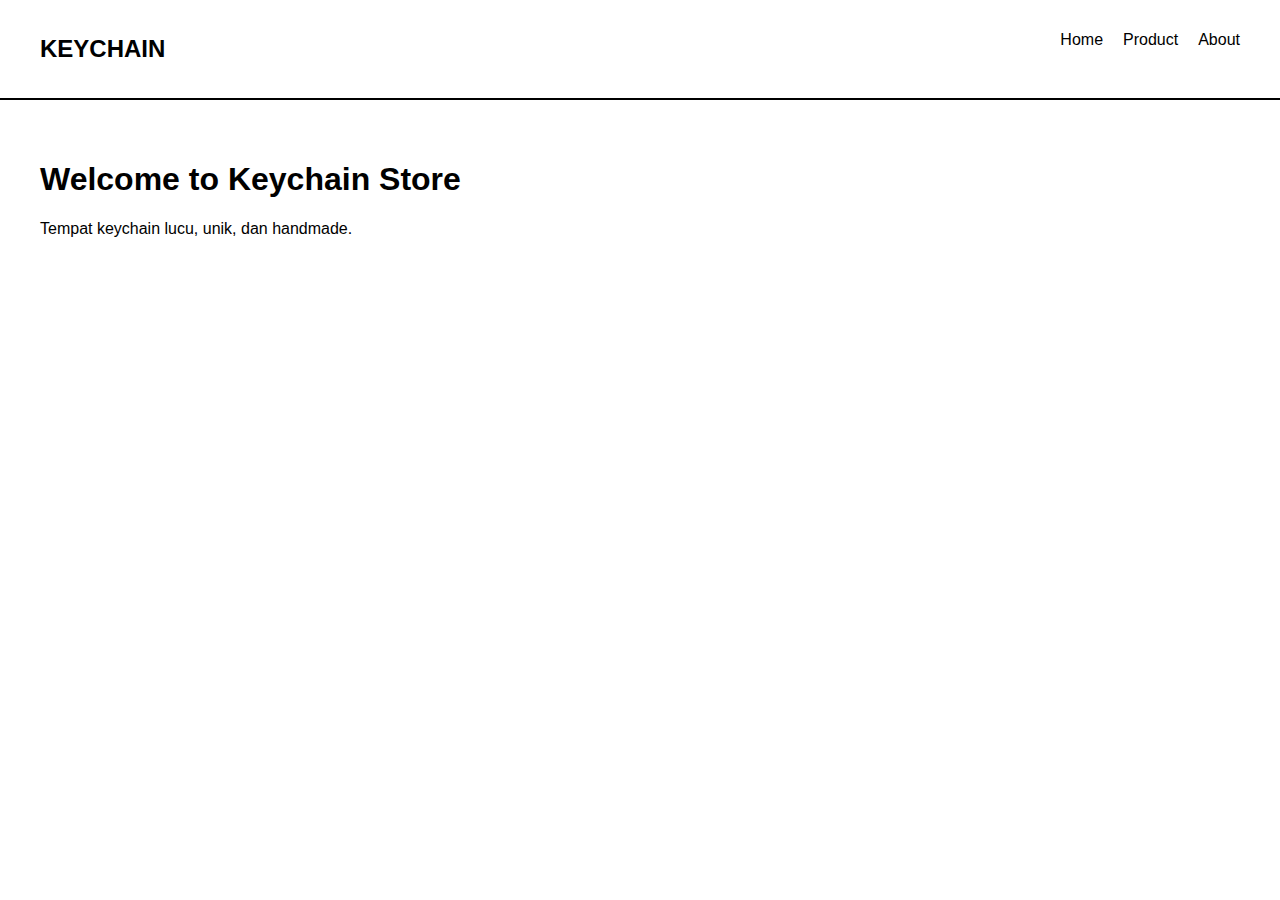
<file: index.html>
<!DOCTYPE html>
<html lang="id">
<head>
    <meta charset="UTF-8">
    <title>Keychain Store | Home</title>
    <link rel="stylesheet" href="style.css">
</head>
<body>

    <!-- NAVBAR -->
    <nav>
        <h2 class="logo">KEYCHAIN</h2>
        <ul>
            <li><a href="index.html">Home</a></li>
            <li><a href="product.html">Product</a></li>
            <li><a href="about.html">About</a></li>
        </ul>
    </nav>

    <!-- HOME -->
    <section class="content">
        <h1>Welcome to Keychain Store</h1>
        <p>Tempat keychain lucu, unik, dan handmade.</p>
    </section>

</body>
</html>
</file>
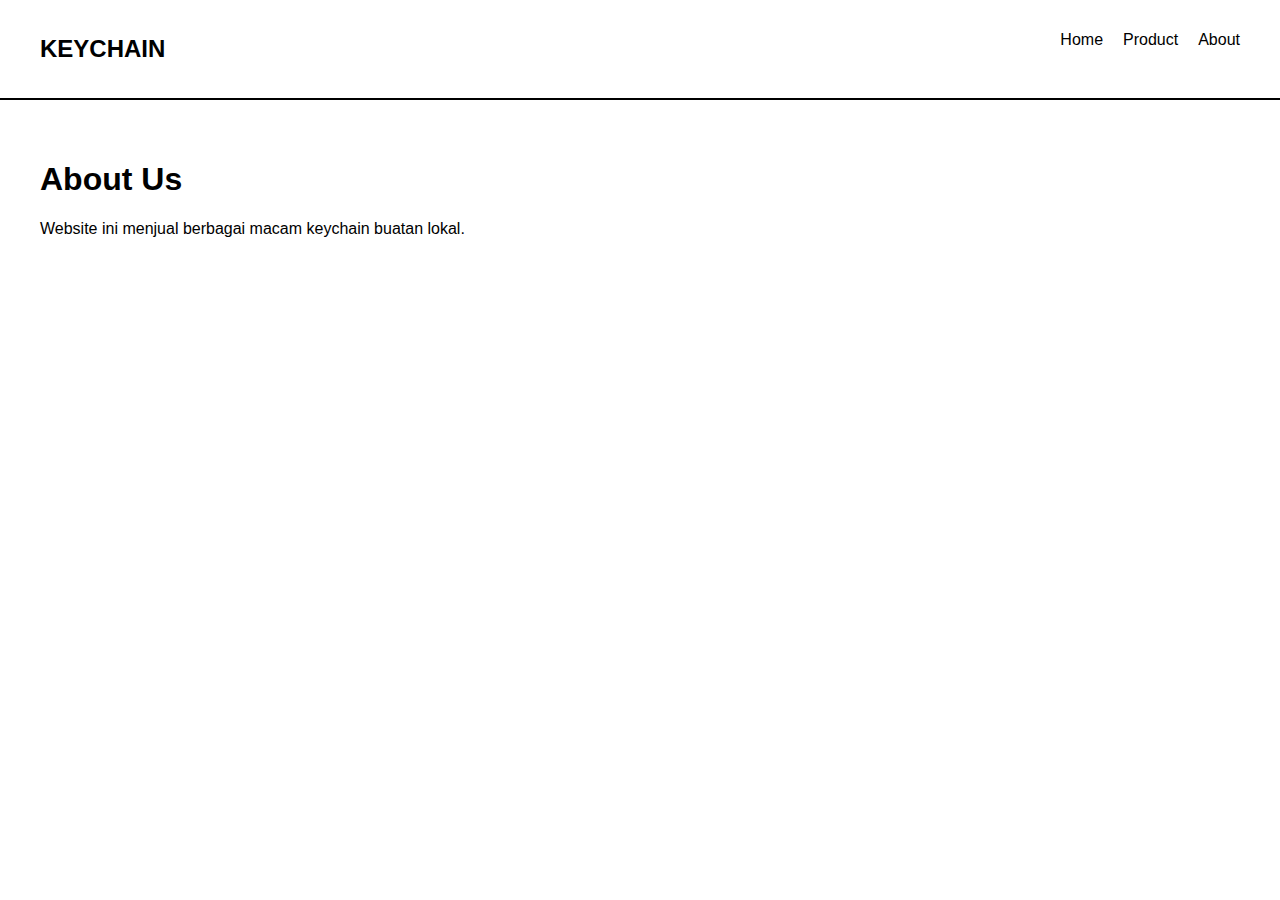
<file: about.html>
<!DOCTYPE html>
<html lang="id">
<head>
    <meta charset="UTF-8">
    <title>Keychain Store | About</title>
    <link rel="stylesheet" href="style.css">
</head>
<body>

    <!-- NAVBAR -->
    <nav>
        <h2 class="logo">KEYCHAIN</h2>
        <ul>
            <li><a href="index.html">Home</a></li>
            <li><a href="product.html">Product</a></li>
            <li><a href="about.html">About</a></li>
        </ul>
    </nav>

    <!-- ABOUT -->
    <section class="content">
        <h1>About Us</h1>
        <p>Website ini menjual berbagai macam keychain buatan lokal.</p>
    </section>

</body>
</html>
</file>
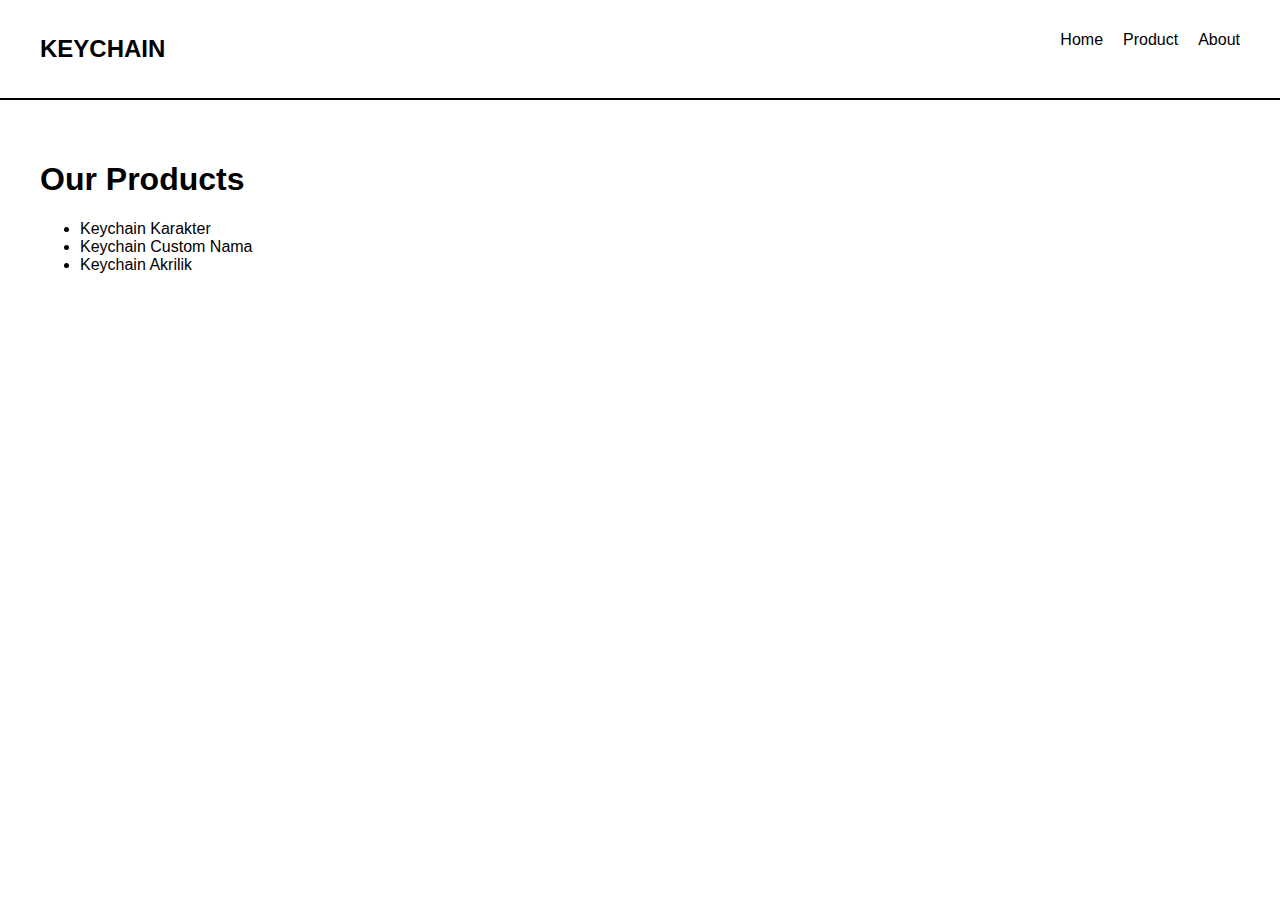
<file: product.html>
<!DOCTYPE html>
<html lang="id">
<head>
    <meta charset="UTF-8">
    <title>Keychain Store | Product</title>
    <link rel="stylesheet" href="style.css">
</head>
<body>

    <!-- NAVBAR -->
    <nav>
        <h2 class="logo">KEYCHAIN</h2>
        <ul>
            <li><a href="index.html">Home</a></li>
            <li><a href="product.html">Product</a></li>
            <li><a href="about.html">About</a></li>
        </ul>
    </nav>

    <!-- PRODUCT -->
    <section class="content">
        <h1>Our Products</h1>
        <ul>
            <li>Keychain Karakter</li>
            <li>Keychain Custom Nama</li>
            <li>Keychain Akrilik</li>
        </ul>
    </section>

</body>
</html>
</file>
<file: style.css>
body {
    font-family: Arial, sans-serif;
    margin: 0;
}

/* NAVBAR */
nav {
    display: flex;
    justify-content: space-between;
    padding: 15px 40px;
    border-bottom: 2px solid #000;
}

nav ul {
    display: flex;
    list-style: none;
    gap: 20px;
}

nav ul li a {
    text-decoration: none;
    color: black;
}

/* CONTENT */
.content {
    padding: 40px;
}
</file>
